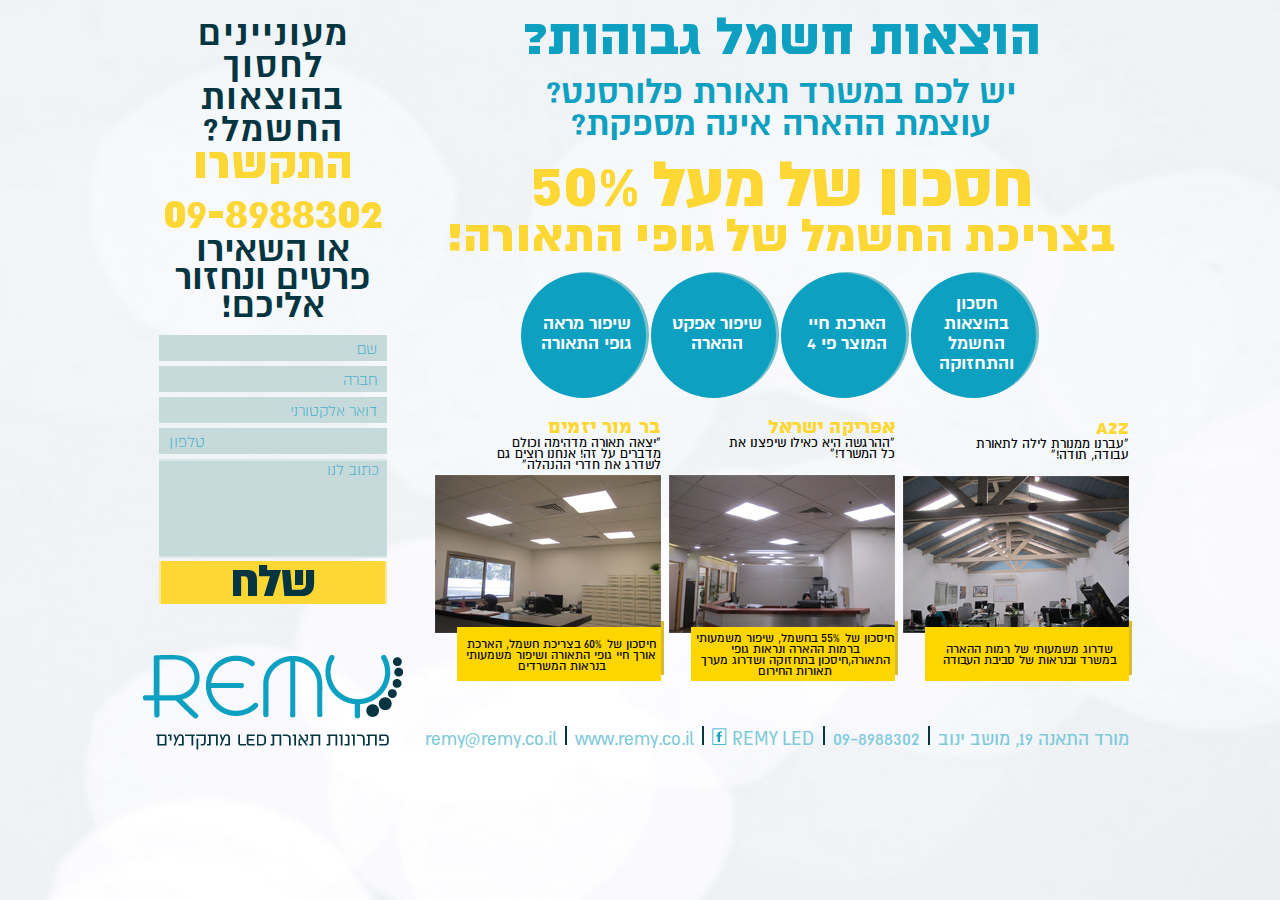
<file: index.html>
﻿<!DOCTYPE html>
<html lang="he" dir="rtl">
<head>
    <meta charset="utf-8" />
    <meta name="robots" content="noindex, nofollow">
    <meta name="viewport" content="width=device-width, initial-scale=1, minimum-scale=1, maximum-scale=1">
    <meta name="format-detection" content="telephone=no">
    <meta name="format-detection" content="address=no">

    <title>Remy</title>
    <link rel="stylesheet" href="css/main.css" />

</head>

<body>
<!--site-->
<div class="site">

    <!-- site__wrap -->
    <div class="site__wrap">

        <!--site__content-->
        <div class="site__content">

            <!--lamp-->
            <div class="lamp">


                <!--lamp__desktop-title-->
                <h2 class="lamp__desktop-title">
                    הוצאות חשמל גבוהות?
                </h2>
                <!--/lamp__desktop-title-->

                <!--lamp__fluorescent-->
                <h2 class="lamp__fluorescent">יש לכם במשרד תאורת פלורסנט?<span>עוצמת ההארה אינה מספקת?</span></h2>

                <!--/lamp__fluorescent-->

                <!--lamp__interest-->
                <h2 class="lamp__interest">מעוניינים לחסוך בהוצאות<span>החשמל הגבוהות במשרד?</span></h2>

                <!--/lamp__interest-->

                <!--lamp__savings-->
                <div class="lamp__savings">
                    חסכון של
                    מעל  50%
                </div>
                <!--/lamp__savings-->

                <!--lamp__power-->
                <div class="lamp__power">
                    בצריכת
                    החשמל
                    של גופי
                    התאורה!
                </div>
                <!--/lamp__power-->

                <!--excellence-->
                <div class="excellence">

                    <!--excellence__items-->
                    <div class="excellence__items">
                        <div>
                                    <span>
                                    חסכון
                                    בהוצאות
                                    החשמל
                                    והתחזוקה
                                </span>
                        </div>
                    </div>
                    <div class="excellence__items">
                        <div>
                                    <span>
                                    הארכת
                                    חיי המוצר
                                    פי 4
                                </span>

                        </div>
                    </div>
                    <!--/excellence__items-->

                    <!--excellence__items-->
                    <div class="excellence__items">
                        <div>
                                    <span>
                                    שיפור
                                    אפקט
                                    ההארה
                                </span>
                        </div>
                    </div>
                    <!--/excellence__items-->

                    <!--excellence__items-->
                    <div class="excellence__items">
                        <div>
                                    <span>
                                    שיפור מראה
                                    גופי התאורה
                                    </span>
                        </div>
                    </div>
                    <!--/excellence__items-->

                </div>
                <!--/excellence-->

                <!--works-->
                <div class="works">

                    <!--works__item-->
                    <div class="works__item">
                        <h3>A2Z</h3>
                                    <span>“עברנו ממנורת לילה לתאורת
    עבודה, תודה!”</span>
                        <img src="img/site_img_3.jpg" alt="works">

                        <!--works__description-->
                        <div class="works__description">
                            <div>
                                            <span>שדרוג משמעותי של
            רמות ההארה במשרד ובנראות
            של סביבת העבודה
                                            </span>
                            </div>
                        </div>
                        <!--/works__description-->

                    </div>
                    <!--/works-item-->

                    <!--works-item-->
                    <div class="works__item">
                        <h3>אפריקה ישראל</h3>
                                    <span>“ההרגשה היא כאילו שיפצנו
    את כל המשרד!”</span>
                        <img src="img/site_img_2.jpg" alt="works">

                        <!--works__description-->
                        <div class="works__description">
                            <div>
                                    <span>חיסכון של 55% בחשמל, שיפור משמעותי
    ברמות ההארה ונראות גופי
    התאורה,חיסכון בתחזוקה ושדרוג מערך
    תאורות החירום
                                    </span>
                            </div>
                        </div>
                        <!--/works__description-->

                    </div>
                    <!--/works__item-->


                    <!--works__item-->
                    <div class="works__item">
                        <h3>בר מור יזמים</h3>
                                         <span>“יצאה תאורה מדהימה וכולם
                מדברים על זה! אנחנו רוצים
                גם לשדרג את חדרי ההנהלה”</span>
                        <img src="img/site_img_1.jpg" alt="works">

                        <!--works__description-->
                        <div class="works__description">
                            <div>
                                            <span>חיסכון של 60% בצריכת חשמל, הארכת
            אורך חיי גופי התאורה ושיפור משמעותי
            בנראות המשרדים
                                            </span>
                            </div>
                        </div>
                        <!--/works__description-->

                    </div>
                    <!--/works__item-->

                </div>
                <!--/works-->

            </div>
            <!--/content_block-->

            <!--aside-->
            <aside class="aside">

                <!--feedback-wrap-->
                <div class="feedback-wrap">

                    <!--electricity-->
                    <h2 class="electricity">
                        מעוניינים
                        לחסוך
                        בהוצאות
                        החשמל?

                    </h2>
                    <!--/electricity-->

                    <!--contact_phone-->
                    <span class="contact__phone">התקשרו אלינו  <a href="tel:098988302">09-8988302</a> או השאירו פרטים </span>
                    <!--/contact_phone-->

                    <!--contact-->
                    <div class="contact">
                        התקשרו
                        <a href="tel:098988302" class="phone">09-8988302</a>
                        <span>
                            או השאירו
                            פרטים ונחזור
                            אליכם!
                        </span>
                    </div>
                    <!--/contact-->

                    <form>
                        <input name="name" placeholder="שם" class="textbox" required type="text"/>
                        <input name="company" placeholder="חברה" class="textbox company" required type="text"/>
                        <input name="emailaddress" placeholder="דואר אלקטורני" class="textbox" type="email" required />
                        <input name="phone" placeholder="טלפון" class="textbox" type="tel" required />
                        <textarea name="contact" placeholder="כתוב לנו" class="textbox height" required></textarea>
                        <button name="submit" class="btn" type="submit">
                            <span class="start">שלח</span>
                            <span class="economy">התחילו לחסוך!</span>
                        </button>

                    </form>
                </div>
                <!--/feedback-wrap-->

                <!-- logo -->
                <h1 class="logo"><img src="img/logo.png"  alt="Remy"></h1>
                <!-- /logo -->

                <!--social-->
                <div class="social">

                    <a href="https://www.facebook.com/RemyLED?fref=ts" class="social-fb"></a>
                </div>
                <!--/social-->

            </aside>
            <!--/aside-->

        </div><!-- /site__content -->

        <!-- site__footer -->
        <footer class="site__footer">

            <!-- menu -->
            <nav class="menu">

                <!-- menu__items -->
                <a class="menu__items" href="#">מורד התאנה 19, מושב ינוב</a>
                <a class="menu__items" href="tel:098988302">09-8988302</a>
                <a class="menu__items" href="#">REMY LED    <img src="img/remy-led.png" alt="face-book"></a>
                <a class="menu__items" href="#">www.remy.co.il</a>
                <a class="menu__items" href="#">remy@remy.co.il</a>
                <!-- /menu__items -->

            </nav>
            <!-- /menu -->

        </footer>
        <!-- /site__footer -->

    </div>
    <!-- /site__wrap -->

</div>
<!--/site-->



</body>
</html>
</file>
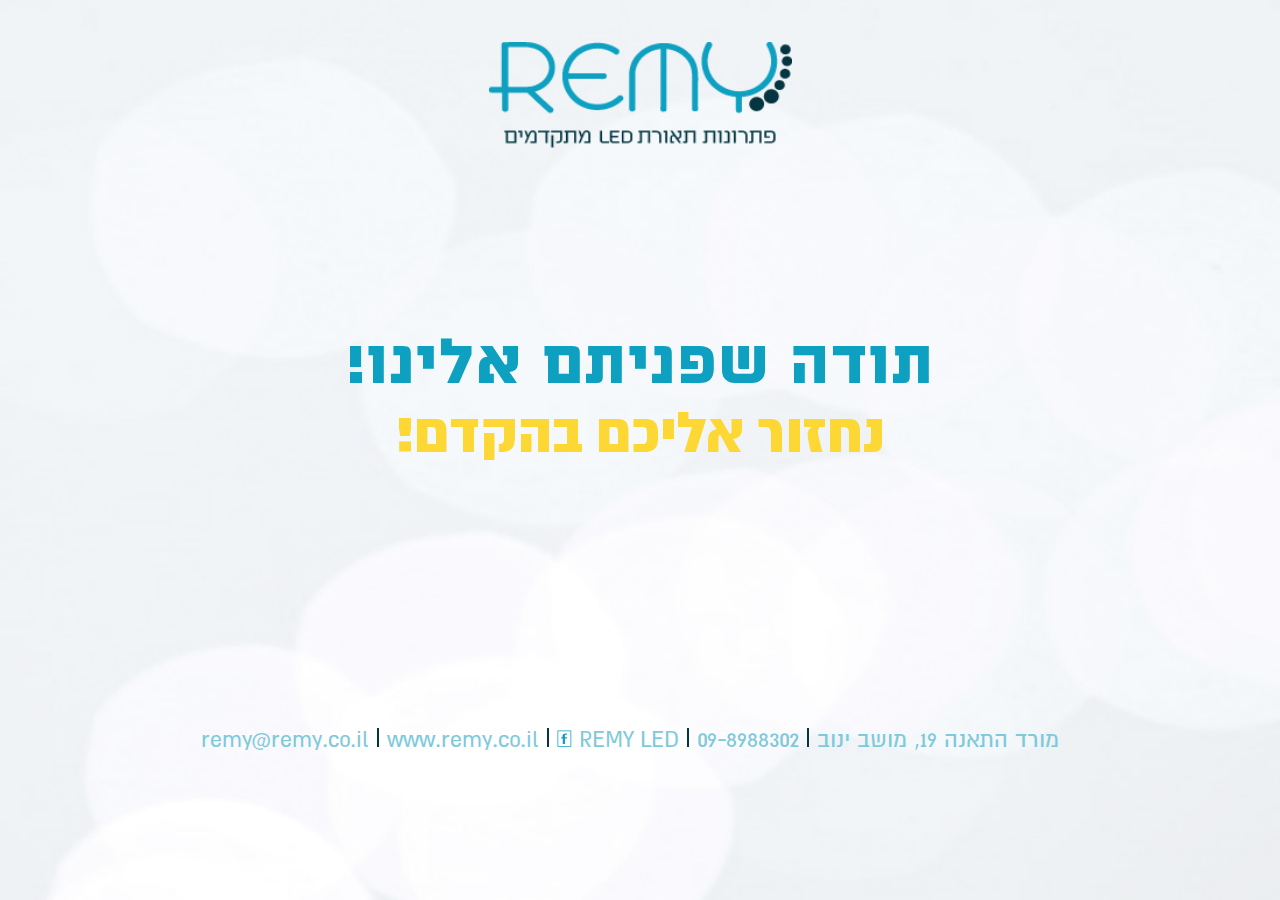
<file: feedback.html>
<!DOCTYPE html>
<html lang="he" dir="rtl">
<head>
    <meta charset="utf-8" />
    <meta name="robots" content="noindex, nofollow">
    <meta name="viewport" content="width=device-width, initial-scale=1, minimum-scale=1, maximum-scale=1">
    <meta name="format-detection" content="telephone=no">
    <meta name="format-detection" content="address=no">

    <title>Remy</title>
    <link rel="stylesheet" href="css/main.css" />

</head>
<body>


<!-- site -->
<div class="site">

    <!--site__wrap-->
    <div class="site__wrap">


        <!-- site__content -->
        <div class="site__content">

            <!--site__content__feedback-->
            <div class="site__content__feedback">

                <!--feedback__title-->
                <h2 class="feedback-title">תודה שפניתם אלינו!</h2>
                <!--/feedback__title-->

                <!--feedback__contact-->
                <h2 class="feedback-contact">נחזור אליכם בהקדם!</h2>
                <!--/feedback__contact-->

                <!--social-items-->
                <div class="social-items">

                    <!-- social-home -->
                    <a href="http://www.remy.co.il" class="social-home"></a>
                    <!-- /social-home -->

                    <!-- social-ph -->
                    <a href="tel:098988302" class="social-ph"></a>
                    <!-- /social-ph -->

                    <!-- social-f -->
                    <a href="https://www.facebook.com/RemyLED?fref=ts" class="social-f"></a>
                    <!-- /social-f -->

                </div>
                <!--/social-items-->

                <!-- logo -->
                <h1 class="logo logo_feedback"><img src="img/logo.png"  alt="Remy"></h1>
                <!-- /logo -->

            </div>
            <!--/site__content__feedback-->

        </div>
        <!-- /site__content -->

        <!-- site__footer -->
        <footer class="site__footer">

            <!-- site__footer-layout -->
            <div class="site__footer-layout">

                <!-- menu menu_feedback -->
                <nav class="menu menu_feedback">

                    <!-- menu__items -->
                    <a class="menu__items" href="#">מורד התאנה 19, מושב ינוב</a>
                    <a class="menu__items" href="tel:098988302">09-8988302</a>
                    <a class="menu__items" href="#">REMY LED     <img src="img/remy-led.png" alt="fbook"></a>
                    <a class="menu__items" href="#">www.remy.co.il</a>
                    <a class="menu__items" href="#">remy@remy.co.il</a>
                    <!-- /menu__items -->

                </nav>
                <!-- /menu menu_feedback -->

            </div>
            <!-- /site__footer-layout -->

        </footer>
        <!-- /site__footer -->
    </div>
    <!--/site__wrap-->

</div>
<!-- /site -->



</body>
</html>
</file>
<file: css/main.css>
@charset "utf-8";
/* --------------- Style to null --------------- */
*{-webkit-text-size-adjust: none; }
*{-moz-box-sizing:border-box;box-sizing:border-box;}html,body,div,span,h1,h2,h3,h4,h5,h6,p,em,img,strong,sub,sup,b,u,i,dl,dt,dd,ol,ul,li,fieldset,form,label,table,tbody,tfoot,thead,tr,th,td,article,aside,canvas,details,figcaption,figure,a,footer,header,menu,nav,section,summary,time,mark,audio,video{-webkit-tap-highlight-color: rgba(0,0,0,0); border:0;outline:0;vertical-align:baseline;background:transparent;font-size:100%;margin:0;padding:0;}a{background:transparent;}table{border-collapse:collapse;border-spacing:0;}td,td img{vertical-align:top;}input,select,button,textarea{font-size:12px;font-family:Arial, Helvetica, sans-serif;margin:0;}input[type="text"],input[type="password"],textarea,input[type="email"],input[type="phone"],input[type="number"]{font:12px Arial, Helvetica, sans-serif;padding:0;}input[type="checkbox"]{vertical-align:bottom;}input[type="radio"]{vertical-align:text-bottom;}sub{vertical-align:sub;font-size:smaller;}sup{vertical-align:super;font-size:smaller;}article,aside,details,figcaption,figure,footer,header,menu,nav,section{display:block;}ul,ol{list-style:none;}html{overflow-y:scroll;overflow-x:auto;}html,body{height:100%;}body{line-height:1;color:#000;text-align:left;z-index:1;position:relative;}input [type='text']{padding:0;}textarea{resize:none;overflow:auto;}label,input[type="button"],input[type="submit"],button{cursor:pointer;}input[type="button"],input[type="reset"],input[type="submit"],button,input[type="text"],input[type="password"],textarea,input[type="email"],input[type="tel"],input[type="phone"],input[type="number"]{-webkit-appearance:none;}a,a:visited,a:hover,a:focus,a:active{text-decoration:none;}input[type="submit"]::-moz-focus-inner,button::-moz-focus-inner{border:0;padding:0;}input:invalid{outline:none;-moz-box-shadow:none;border:none;}input,textarea,input[type="search"]:focus,:focus{outline:none;}
/* --------------- Style to null --------------- */

/*
    main styles
    version: 04.10.2015
    placeholder
    fonts
    site
    works
    excellence
    menu
    aside
    feedback
    social
    logo
*/

/* --------------- placeholder --------------- */
::-webkit-input-placeholder {
    color: #0ea0c0;
}
:-moz-placeholder {
    color: #0ea0c0;
}
.placeholder {
    color: #0ea0c0;
}
/* --------------- /placeholder --------------- */

/* --------------- fonts --------------- */
@font-face {
    font-family: "atlas-black";
    src: url("fonts/atlas-aaa-black_0.woff") format("woff");
    font-weight: normal;
    font-style: normal;
}
@font-face {
    font-family: "almoni-bold";
    src: url("fonts/almoni-dl-aaa-bold.woff") format("woff");
    font-weight: normal;
    font-style: normal;
}
@font-face {
    font-family: "almoni-black";
    src: url("fonts/almoni-dl-aaa-black.woff") format("woff");
    font-weight: normal;
    font-style: normal;
}
@font-face {
    font-family: "almoni-light";
    src: url("fonts/almoni-dl-aaa-light.woff") format("woff");
    font-weight: normal;
    font-style: normal;
}
@font-face {
    font-family: "almoni-regular";
    src: url("fonts/almoni-dl-aaa-regular.woff") format("woff");
    font-weight: normal;
    font-style: normal;
}
@font-face {
    font-family: "atlas-regular";
    src: url("fonts/atlas-aaa-regular_0.woff") format("woff");
    font-weight: normal;
    font-style: normal;
}
/* --------------- /fonts --------------- */
body{
    font-family: 'AlmoniDLAAA', 'sans-serif';

}
/* --------------- site --------------- */

.site{
    background: url("../img/mainbg.jpg")no-repeat center;
    background-size: cover;
    min-height: 100%;
}
.site__wrap {
    min-height: 100%;
    max-width: 320px;
    margin: 0 auto;
    overflow: hidden;
    position: relative;
    z-index: 1;
}

.site__content {
    position: relative;
    z-index: 2;

}
.site__header {
    position: relative;
}
.site__footer {
    z-index: 2;
    position: absolute;
    left: 0;
    right: 0;
    bottom: 0;
    height: 60px;
    display: none;
}
.site__footer-layout {
    display: none;
    width: 100%;
    height: 60px;
}
.site__content__feedback{
    padding-top: 114px;
}

/* --------------- /site --------------- */

/* --------------- desktop-title --------------- */
.lamp__desktop-title{
    color: #0ea0c0;
    margin-top: 10px;
    font-size: 58px;
    letter-spacing: -1px;
    display: none;
    font-family: "atlas-black",sans-serif;
}
h2{
    text-align: center;
    display: block;
}
span{
    display: block;
    margin-top: -2px;

}
.lamp__fluorescent{
    margin-top: 7px;
    line-height: 25px;
    color: #0ea0c0;
    font-size: 20px;
    font-family: "almoni-bold",sans-serif;
}
.lamp__interest{
    color: #043540;
    line-height: 25px;
    font-size: 30px;
    font-family: "almoni-bold",sans-serif;
}
.lamp__power{
    margin-left: 20px;
    font-weight: 700;
    display: inline-block;
    vertical-align: top;
    width: 80px;
    text-align: center;
    font-size: 23px;
    color: #fdd733;
    font-family: "almoni-black",sans-serif;
}
.lamp__savings{
    display: inline-block;
    vertical-align: top;
    width: 215px;
    font-size: 57px;
    color: #fdd733;
    line-height: 44px;
    font-family: "almoni-black",sans-serif;
}
/* --------------- /desktop-title --------------- */

/* --------------- excellence --------------- */
.excellence__items{
    display: inline-block;
    vertical-align: top;
    position: relative;
    width: 65px;
    height: 65px;
    background: #76c0cc;
    border-radius: 50%;
    margin-right: 1px;
    padding-right: 3px;
    padding-top: 1px;
    font-size: 11px;
    text-align: center;
    font-family: "almoni-bold",sans-serif;
}
.excellence__items div{
    right:4px;
    width: 65px;
    height: 65px;
    background: #0ea0c0;
    border-radius: 50%;
}
.excellence{
    text-align: center;
    margin-top: 6px;
    margin-bottom: -11px;
    margin-right: -13px;
}
.excellence__items div span{
    color: #fff;
    width: 60px;
    height: 64px;
    display: table-cell;
    vertical-align: middle;

}
/* --------------- /excellence --------------- */

/* --------------- works --------------- */
.works span {
    text-align: right;
    height: 38px;
    line-height: 11px;
    font-size: 15px;
    overflow: hidden;
    width: 174px;
}
.works span:last-child{
    display: table-cell;
    height: 56px;
    width: 200px;
    vertical-align: middle;
    text-align: center;
    font-size:14px;
}
.works{
    display: none;
    text-align: right;
    position: relative;
    margin-right:2px;
    width: 697px;
}
.works__item{
    width: 224px;
    display: inline-block;
    margin-right: 6px;
}
.works__item:first-child{
    margin-right: 0;
}
.works__item span{
    text-align: right;
    font-size:15px;
    font-family: "almoni-regular",sans-serif;
}
.works__item h3{
    color:#fdd733;
    font-size: 21px;
    margin-bottom: -9px;
    font-family: "atlas-black",sans-serif;
}
.works__description{
    position: relative;
    margin-top: -15px;
    width: 3px;
    margin-right: -3px;
    height: 54px;
    background: #dbbb2e;
}
.works__description div{
    position: absolute;
    margin-top: 6px;
    right: 3px;
    width: 204px;
    height: 54px;
    background: #fdd600;
}
/* --------------- /works --------------- */

/* --------------- menu --------------- */
.menu{
    display: none;
    text-align: right;
}
.menu a{
    font-size:21px;
    color: #7ec9da;
    font-family: "almoni-regular",sans-serif;
}
.menu__items:hover img {
    background: url("../img/fbook_1.png");
}
.menu a:hover{
    color:#0ea0c0;
}
.menu__items{
    display: inline-block;
}
.menu__items:after{
    content: "";
    display: inline-block;
    height: 19px;
    width: 2px;
    margin-left: 4px;
    margin-right: 8px;
    background: #043540;
}
.menu__items:last-child:after{
    display: none;
}
/* --------------- /menu --------------- */

/* --------------- aside --------------- */
aside{
    width: 320px;
    padding-top: 16px;
    margin: 0 auto;
}

/* --------------- /aside --------------- */

/* --------------- feedback-wrap --------------- */
.feedback-wrap .contact__phone {
    color: #043540;
    font-size: 15.2px;
    letter-spacing: 0px;
    word-spacing: 4px;
    margin-bottom: 6px;
    text-align: center;
    font-family: "almoni-black",sans-serif;
}
.feedback-wrap .contact__phone> a{
    color:#0ea0c0;
}
.feedback-wrap .contact{
    color: #fdd733;
    font-size: 50px;
    display: none;
    text-align: center;
    margin-bottom: 17px;
    font-family: "almoni-black",sans-serif;
}
.feedback-wrap .contact .phone{
    font-family: "almoni-black",sans-serif;
    color: #fdd733;
    font-size: 50px;
}

.feedback-wrap>.contact>span{
    color: #043540;
    font-size: 40px;
    margin: 0 auto;
    display: block;
    width: 200px;
    line-height: 28px;
    margin-top: -3px;
    font-family: "almoni-bold",sans-serif;
}

.feedback-wrap .electricity{
    color: #043540;
    font-size: 40px;
    text-align: center;
    width: 200px;
    margin: 0 auto;
    line-height: 32px;
    letter-spacing: 2px;
    margin-bottom: -7px;
    display: none;
    font-family: "almoni-bold",sans-serif;
}
.feedback-wrap form{
    margin:0 auto;
    max-width:186px;
    margin-bottom: 5px;
}
/* --------------- /feedback-wrap --------------- */

/* --------------- feedback --------------- */
.feedback{
    color: #043540;
    font-size: 15.2px;
    letter-spacing: 0px;
    word-spacing: 4px;
    margin-bottom: 6px;
}
.feedback-title{
    color:#0ea0c0;
    font-size: 36px;
    font-family: "atlas-black",sans-serif;
}
.feedback-contact{
    color:#fdd733;
    font-size: 33px;
    margin-bottom: 58px;
    font-family: "almoni-black",sans-serif;
}
/* --------------- /feedback --------------- */

/* --------------- feedback-block --------------- */
.feedback-block{
    color: #fdd733;
    font-size: 50px;
    display: none;
    text-align: center;
    margin-bottom: 17px;
}
/* --------------- /feedback-block --------------- */


/* --------------- logo --------------- */
.logo {
    margin: 0 auto;
    text-align: center;
}
.logo img {
    height: 35px;
    width: 99px;
}
/* --------------- /logo --------------- */

/* --------------- form --------------- */
form{
    margin:0 auto;
    max-width:186px;
    margin-bottom: 8px;
}
/* --------------- /form --------------- */

/* --------------- textbox --------------- */
input.textbox,textarea.textbox{
    background-color: #c6dadc;
    font-size: 11px;
    height: 22px;
    margin-bottom: 2px;
    width: 100%;
    color: #0ea0c0;
    border:none;
    border-top: 2px solid #dbe7e9;
    border-bottom: 2px solid #dbe7e9;
    padding: 0 8px;
    font-family: "almoni-light",sans-serif;
}
textarea.height{
    height: 39px;
    margin-bottom: 0px;
}
input.company{
    display: none;
}
/* --------------- /textbox --------------- */

/* --------------- btn --------------- */
.btn{
    width: 100%;
    padding-top: 0;
    border: none;
    background-color: #fdd733;
    font-size: 28px;
    color: #043540;
    border-top: 2px solid #fae897;
    border-bottom: 2px solid #fae897;
    height: 32px;
    line-height: 10px;
    letter-spacing: -1px;
    font-family: "almoni-black",sans-serif;
}
button.btn:hover{
    background-color: #ffdf54;
}
.btn .start{
    display: none;
    font-size: 50px;
}
.btn .economy{
    display: block;

}
/* --------------- /btn --------------- */

/* --------------- social --------------- */
.social{
    position: absolute;
    bottom: 3px;
    left: 25px;
}

.social a{
    display: inline-block;
    height: 27px;
    width: 27px;
    margin-right: 16px;
    background: url("../img/facebooklogo.png");
}
.social .social-fb{
    background-position: -2px -4px;
}
.social .social-fb:hover{
    background-position: 29px -4px;
}
/* --------------- /social --------------- */

/* --------------- social-items --------------- */
.social-items{
    position: relative;
    width: 160px;
    margin: 0 auto 88px;
}
.social-items a {
    display: inline-block;
    height: 39px;
    width: 38px;
    margin-right: 16px;
    background: url("../img/socialsprite.png");
}
.social-items a:first-child{
    margin-right: 0;
    margin-left: 0;
}
.social-items .social-f{
    background-position: -46px -26px;
}
.social-items .social-ph{
    background-position: 143px -26px;
}
.social-items .social-home{
    background-position: 83px -26px;
}
.social-items .social-f:hover{
    background-position: -46px 88px;
}
.social-items .social-ph:hover{
    background-position: 143px 88px;
}
.social-items .social-home:hover{
    background-position: 83px 88px;
}
/* --------------- logo_feedback --------------- */
.logo_feedback img{
    height: 57px;
    width: 156px;
}
/* --------------- /logo_feedback --------------- */

/* --------------- /social-items --------------- */

@media (min-width: 1024px) {
    /* --------------- works --------------- */
    span{
        margin-top: 7px;
    }
    .works{
        display: block;
    }
    /* --------------- /works --------------- */
    /* --------------- site --------------- */
    .site__wrap{
        max-width: 1024px;
    }
    .site__footer-layout{
        display: block;
    }
    .site__footer{
        display: block;
    }
    /* --------------- /site --------------- */
    /* --------------- lamp --------------- */
    .lamp{
        width: 700px;
        display: inline-block;
        margin-right: 21px;
        float: right;
    }

    .lamp__desktop-title{
        display: block;
    }
    .lamp__fluorescent {
        width: 700px;
        font-size: 39px;
        margin-top: 10px;
        font-family: "almoni-bold",sans-serif;
    }
    .works{
        display: block;
    }
    .lamp__interest{
        display: none;
    }
    .lamp__power{
        text-align: center;
        margin-left: 21px;
        margin-top: 4px;
        letter-spacing: 1px;
        display:block;
        vertical-align: top;
        width: 700px;
        font-size: 51px;

    }
    .lamp__savings {
        text-align: center;
        display: block;
        vertical-align: top;
        margin-top: 26px;
        width: 700px;
        font-size: 71px;

    }
    /* --------------- /lamp --------------- */
    /* --------------- excellence --------------- */
    .excellence{
        width: 700px;
        text-align: center;
        margin-right: -1px;
        margin-top: 12px;
        margin-bottom: 21px;
    }

    .excellence__items{
        width: 125px;
        height: 125px;
        font-size: 20px;
        font-family: "almoni-bold",sans-serif;
    }
    .excellence__items div{
        width: 125px;
        height: 125px;
    }
    .excellence__items div span{
        height: 120px;
        width: 108px;
        padding-right: 11px;

    }
    /* --------------- /excellence --------------- */

    /* --------------- aside --------------- */
    aside{
        float: left;
        width: 290px;
    }
    /* --------------- aside --------------- */

    /* --------------- feedback --------------- */
    .feedback{
        display: none;
    }
    /* --------------- /feedback --------------- */

    /* --------------- feedback-wrap --------------- */
    .feedback-wrap .contact__phone{
        display: none;
    }
    .feedback-wrap .electricity{
        display: block;
    }
    .feedback-wrap form{
        margin:0 auto;
        max-width:228px;
        margin-bottom: 51px;
    }
    .feedback-wrap .contact{
        display: block;
    }
    .feedback-wrap .contact .phone{
        display: block;
    }
    /* --------------- /feedback-wrap --------------- */


    /* --------------- textbox --------------- */
    input.textbox{
        border: none;
        font-size: 17px;
        height: 26px;
        padding: 0 10px;
        margin-bottom: 5px;
    }
    input.company{
        display: block;
    }
    /* --------------- /textbox --------------- */

    /* --------------- height --------------- */
    textarea.height{
        height: 99px;
        font-size: 17px;
    }
    /* --------------- /height --------------- */

    /* --------------- btn --------------- */
    .btn{
        border: none;
        border-left: 2px solid #fae897;
        border-right: 2px solid #fae897;
        height: 43px;
    }
    .btn .start{
        display: block;
        margin-top: -5px;
    }
    .btn .economy{
        display: none;
        font-size: 50px;
    }
    /* --------------- /btn --------------- */
    /* --------------- logo --------------- */
    .logo img{
        height: 95px;
        width: 260px;
    }
    .logo_feedback {
        position: absolute;
        top: 42px;
        left: 50%;
        margin-left: -151px;
    }
    .logo_feedback img{
        height: 106px;
        width: 303px;
    }
    /* --------------- /logo --------------- */

    /* --------------- save-electricity --------------- */
    .save-electricity{
        display: block;
    }
    /* --------------- /save-electricity --------------- */
    /* --------------- feedback-block --------------- */
    .feedback-title{
        margin-top: 215px;
        font-size: 71px;
    }
    .feedback-contact{
        font-size: 64px;
        margin-bottom: 325px;
    }
    .feedback-block{
        display: block;
    }
    /* --------------- /feedback-block --------------- */
    /* --------------- social --------------- */
    .social a{
        display: none;
    }
    .social-items{
        display: none;
    }
    /* --------------- /social --------------- */
    /* --------------- menu --------------- */
    .menu{
        width: 730px;
        text-align: center;
        margin-right: 10px;
        display: block;
        margin-top: 33px;
    }
    .menu_feedback{
        width: 100%;
        text-align: center;
        margin-top: -3px;
    }
    .menu_feedback a{
        font-size: 26px;
    }
    /* --------------- /menu --------------- */

}
</file>
